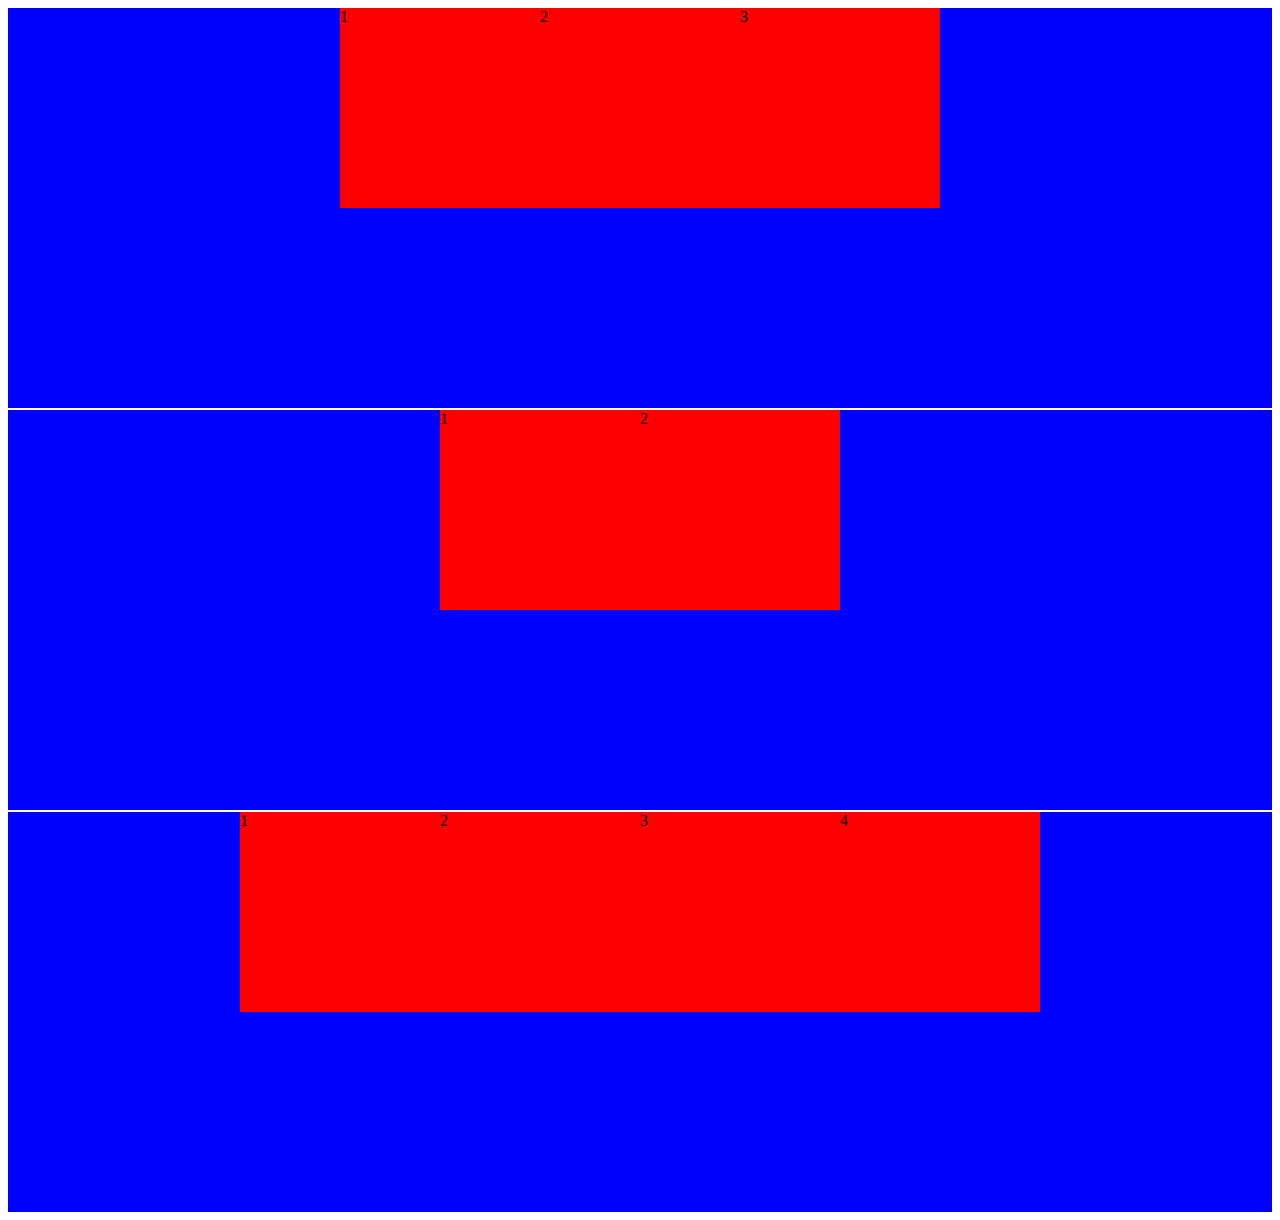
<file: arquivos para salvar/exemplo_flex/index.html>
<!DOCTYPE html>
<html lang="en">
<head>
    <meta charset="UTF-8">
    <meta name="viewport" content="width=device-width, initial-scale=1.0">
    <title>Document</title>

    <link rel="stylesheet" href="css/style.css">

</head>
<body>

    <section class="container">
        <div class="quadrado"> <span> 1 </span> </div>
        <div class="quadrado"> <span> 2 </span> </div>        
        <div class="quadrado"> <span> 3 </span> </div>          
    </section>

    <section class="container">
        <div class="quadrado"> <span> 1 </span> </div>
        <div class="quadrado"> <span> 2 </span> </div>        
        
    </section>

    <section class="container">
        <div class="quadrado"> <span> 1 </span> </div>
        <div class="quadrado"> <span> 2 </span> </div>        
        <div class="quadrado"> <span> 3 </span> </div>
        <div class="quadrado"> <span> 4 </span> </div>        
    </section>
    
</body>
</html>
</file>
<file: arquivos para salvar/exemplo_flex/css/style.css>
body{
    background: #fff;
}

.container{
    height: 400px;
    background: #00f;
    margin-bottom: 2px;

    display: flex;
    flex-direction: row;
    justify-content: center;
    flex-wrap: wrap;
    align-items: flex-start;
}

.quadrado{
    width: 200px;
    height: 200px;
    background: #f00;
}
</file>
